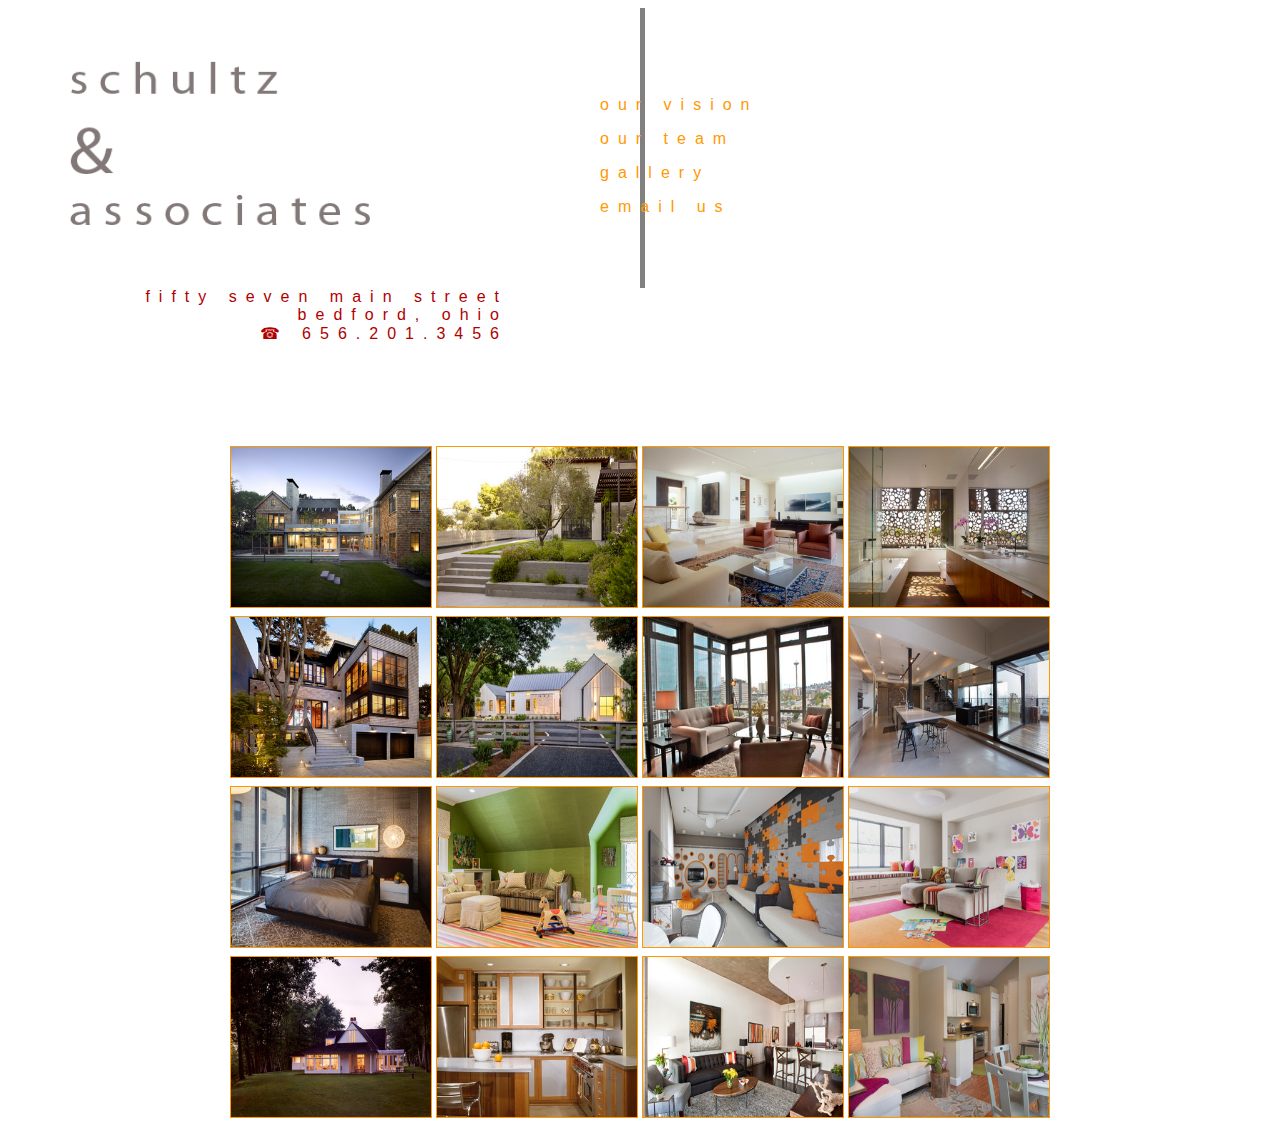
<file: index.html>
<!DOCTYPE html>

<html>

<head>
	<link rel="stylesheet" href="style.css" type="text/css" />
	<title>S c h u l t z  &  A s s o c i a t e s</title>
</head>


<body>

	<a href="index.html"><div id="logo"></div></a>

	<nav>
		<p><a href="vision.html">our vision</a></p>
		<p>our team</p>
		<p>gallery</p>
		<p><a href="contact.html">email us</a></p>
	</nav>

	<div id="addr">fifty seven main street bedford, ohio <br> &#9742; 656.201.3456</div>



	<div id="gallery">
		<table id="grid">
			<tr>
				<td><img src='1.jpg' /> </td>
				<td><img src='2.jpg'/ > </td>
				<td><img src='3.jpg' /> </td>
				<td><img src='4.jpg' /></td>
			</tr>
			<tr>
				<td><img src='5.jpg' /> </td>
				<td><img src='6.jpg'/ > </td>
				<td><img src='7.jpg' /> </td>
				<td><img src='8.jpg' /></td>
			</tr>
				<tr>
				<td><img src='9.jpg' /> </td>
				<td><img src='10.jpg'/ > </td>
				<td><img src='11.jpg'  /> </td>
				<td><img src='12.jpg'  /></td>
			</tr>
			<tr>
				<td><img src='13.jpg' /> </td>
				<td><img src='14.jpg'/ > </td>
				<td><img src='15.jpg' /> </td>
				<td><img src='16.jpg' /></td>
			</tr>
		</table>
	</div>



</body>
</file>
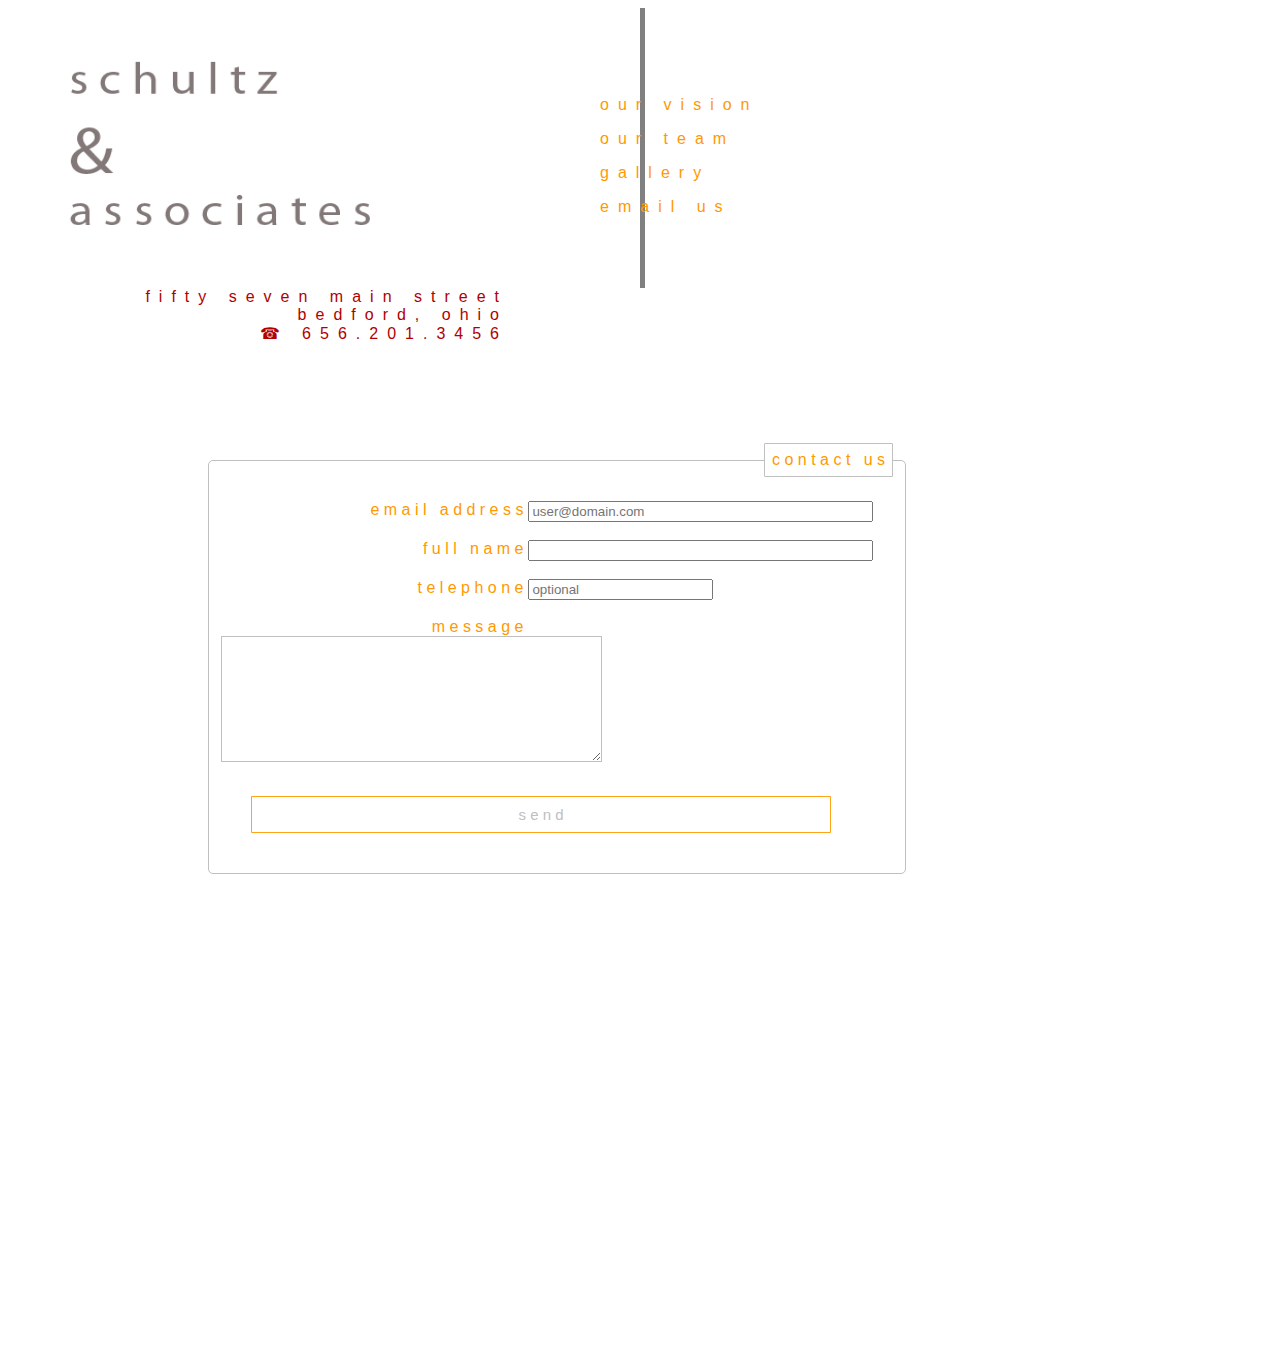
<file: contact.html>
<!DOCTYPE html>

<html>

<head>
	<link rel="stylesheet" href="style.css" type="text/css" />
	<title>S c h u l t z & A s s o c i a t e s</title>
</head>

<body>

	<a href="index.html"><div id="logo"></div></a>

	<nav>
		<p><a href="vision.html">our vision</a></p>
		<p>our team</p>
		<p>gallery</p>
		<p><a href="contact.html">email us</a></p>
	</nav>

	<div id="addr">fifty seven main street bedford, ohio <br> &#9742; 656.201.3456</div>


	<form id="email">
		<fieldset>
			<legend>c o n t a c t &nbsp; u s</legend>
			<br />
			
			<label>e m a i l &nbsp; a d d r e s s</label>
				<input type="email" name="emailaddr" size="40" placeholder="user@domain.com" />
			<br />
			<br />

			<label>f u l l &nbsp; n a m e</label>
				<input type="text" name="full" size="40" />
			<br />
			<br />

			<label>t e l e p h o n e</label>
				<input type="tel" name="tel" placeholder="optional" />
			<br />
			<br />

			<label>m e s s a g e</label>
				<textarea name="message" rows="8" cols="45"></textarea>

			<button class="button">s e n d</button>
			<br />

		</fieldset>

	</form>



</body>
</file>
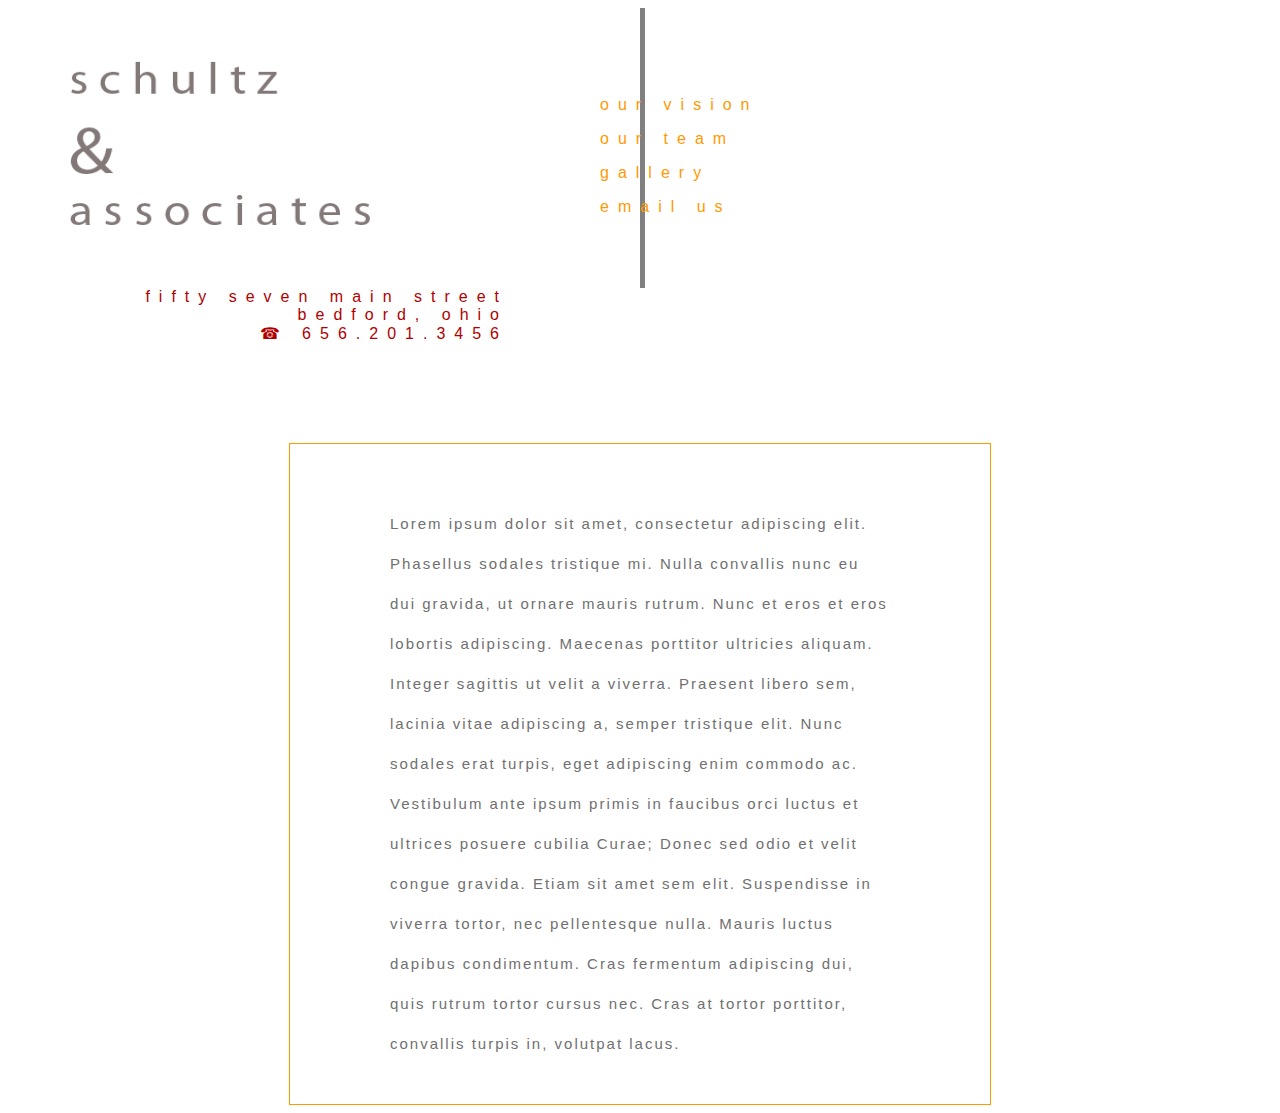
<file: vision.html>
<!DOCTYPE html>

<html>

<head>
	<link rel="stylesheet" href="style.css" type="text/css" />
	<title>S c h u l t z & A s s o c i a t e s</title>
</head>

<body>

	<a href="index.html"><div id="logo"></div></a>

	<nav>
		<p><a href="vision.html">our vision</a></p>
		<p>our team</p>
		<p>gallery</p>
		<p><a href="contact.html">email us</a></p>
	</nav>

	<div id="addr">fifty seven main street bedford, ohio <br> &#9742; 656.201.3456</div>


	<div id="vision">
		Lorem ipsum dolor sit amet, consectetur adipiscing elit. Phasellus sodales tristique mi. Nulla convallis nunc eu dui gravida, ut ornare mauris rutrum. Nunc et eros et eros lobortis adipiscing. Maecenas porttitor ultricies aliquam. Integer sagittis ut velit a viverra. Praesent libero sem, lacinia vitae adipiscing a, semper tristique elit. Nunc sodales erat turpis, eget adipiscing enim commodo ac. Vestibulum ante ipsum primis in faucibus orci luctus et ultrices posuere cubilia Curae; Donec sed odio et velit congue gravida. Etiam sit amet sem elit. Suspendisse in viverra tortor, nec pellentesque nulla. Mauris luctus dapibus condimentum. Cras fermentum adipiscing dui, quis rutrum tortor cursus nec. Cras at tortor porttitor, convallis turpis in, volutpat lacus.
	</div>


</body>
</file>
<file: style.css>
body {
	font-family: Arial;
	font-size: 16px;
	color: #FF9900;
}

#addr, nav {
	letter-spacing: 9px;
}

#logo {
	
	background-image: url("schultz.gif") ;
	background-repeat: no-repeat;
	background-position: 0 0;
	background-size: 400px 300px;
	border: 1px solid black;
	width: 50%;
	height: 280px;
	border-right: 5px solid gray;
	border-top: 0;
	border-left: 0;
	border-bottom: 0;
}

#addr {
	display: inline-block;
	text-align: right;
	border: 0 1px 0 0 solid black;
	width: 500px;
	color: #B00000;
}

a:link {
    color: #FF9900;
    text-decoration: none;
}

a:visited {
    color: #FF9900;
    text-decoration: none;
}

a:hover {
    color: #FF9900;
    text-decoration: none;
}

a:active {
    color: #FF9900;
    text-decoration: none;
}


nav {
	position: absolute;
	//float: right;
	top: 80px;
	//width: 40%;
	left: 600px;
}


#grid {
	padding-top: 100px;
	margin: auto;
}


#grid img {
	width: 200px;
	height: 160px;
	border: 1px solid #FF9900;
}


fieldset {
	border-radius: 5px;
	border: 1px solid #C0C0C0;
	margin-left: 200px;
}

legend {
	border: 1px solid #C0C0C0;
	padding: 7px;
	border-radius: 1px;
	text-align: right;
}

label {
	float: left;
	width: 45%;
	margin-right: 5px;
	text-align: right;
}

#email {
	width: 900px;
	height: 900px; 
	margin-top: 100px;
}

textarea {
	border: 1px solid #C0C0C0;
}

.button {
	border-radius: 1px;
	color: #C0C0C0;
	font-size: 15px;
/*	background-color: rgba(255, 153, 0, 0.1); */
	background-color: white;
	width: 580px;
	height: 37px;
	border: 1px solid rgba(255, 153, 0, 0.9);
/*	float: left; */
	margin: 30px;
}

input:focus {
	outline: none;

}

textarea:focus {
	outline: none;
}

#vision {
	font-size: 15px;
	color: #707070;
	padding: 60px 100px 100px 100px;
	border: 1px solid #FF9900;
	line-height: 40px;
	letter-spacing: 2px;
	width: 500px;
	height: 500px;
	margin: auto;
	margin-top:100px;
/*	font-variant: small-caps; */
}
</file>
